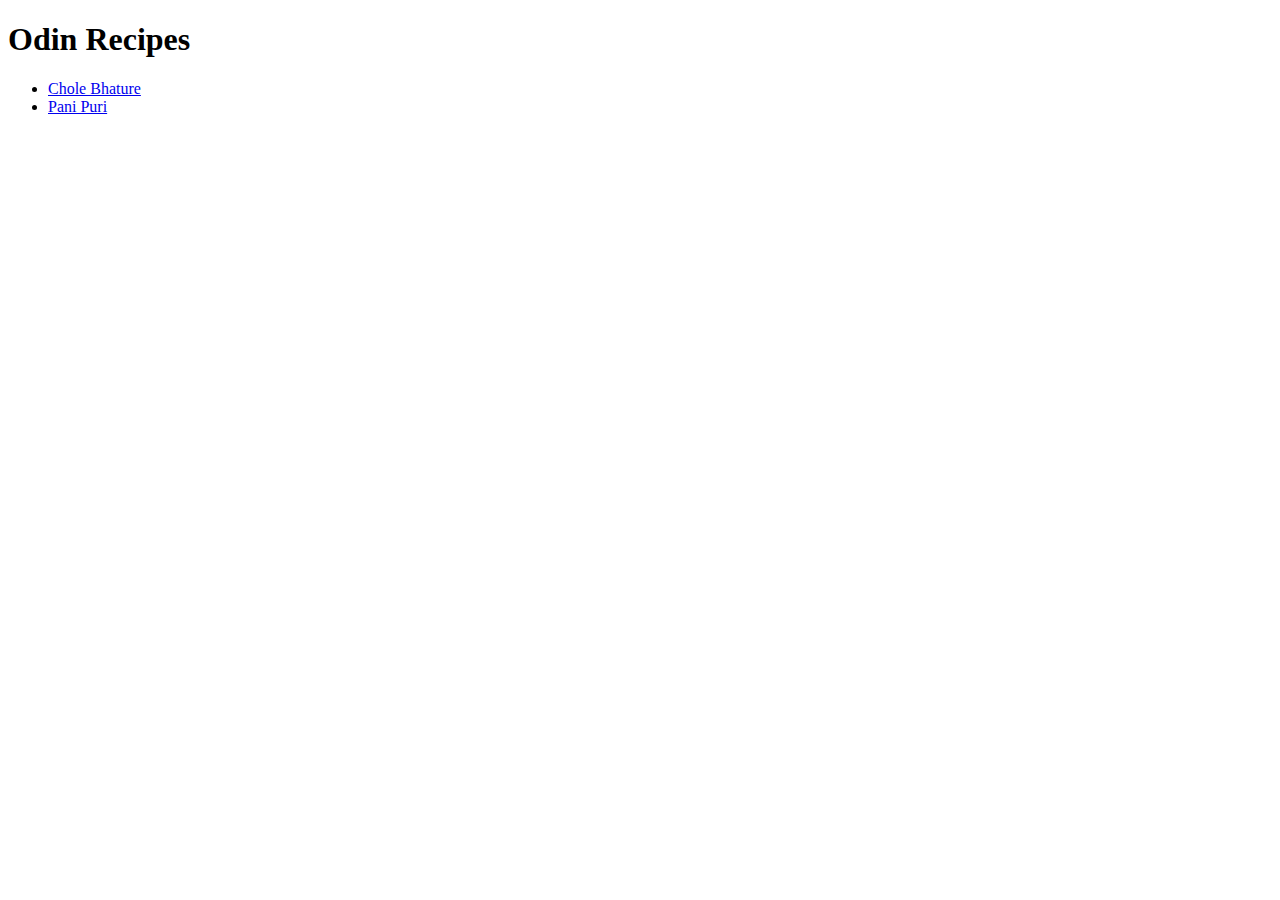
<file: index.html>
<!DOCTYPE html>
<html lang="en">
  <head>
    <meta charset="UTF-8" />
    <meta name="viewport" content="width=device-width, initial-scale=1.0" />
    <title>Document</title>
  </head>
  <body>
    <h1>Odin Recipes</h1>
    <ul>
        <li><a href="./recipes/cholebhature.html">Chole Bhature</a></li>
        <li><a href="./recipes/panipuri.html">Pani Puri</a></li>
    </ul>
  </body>
</html>
</file>
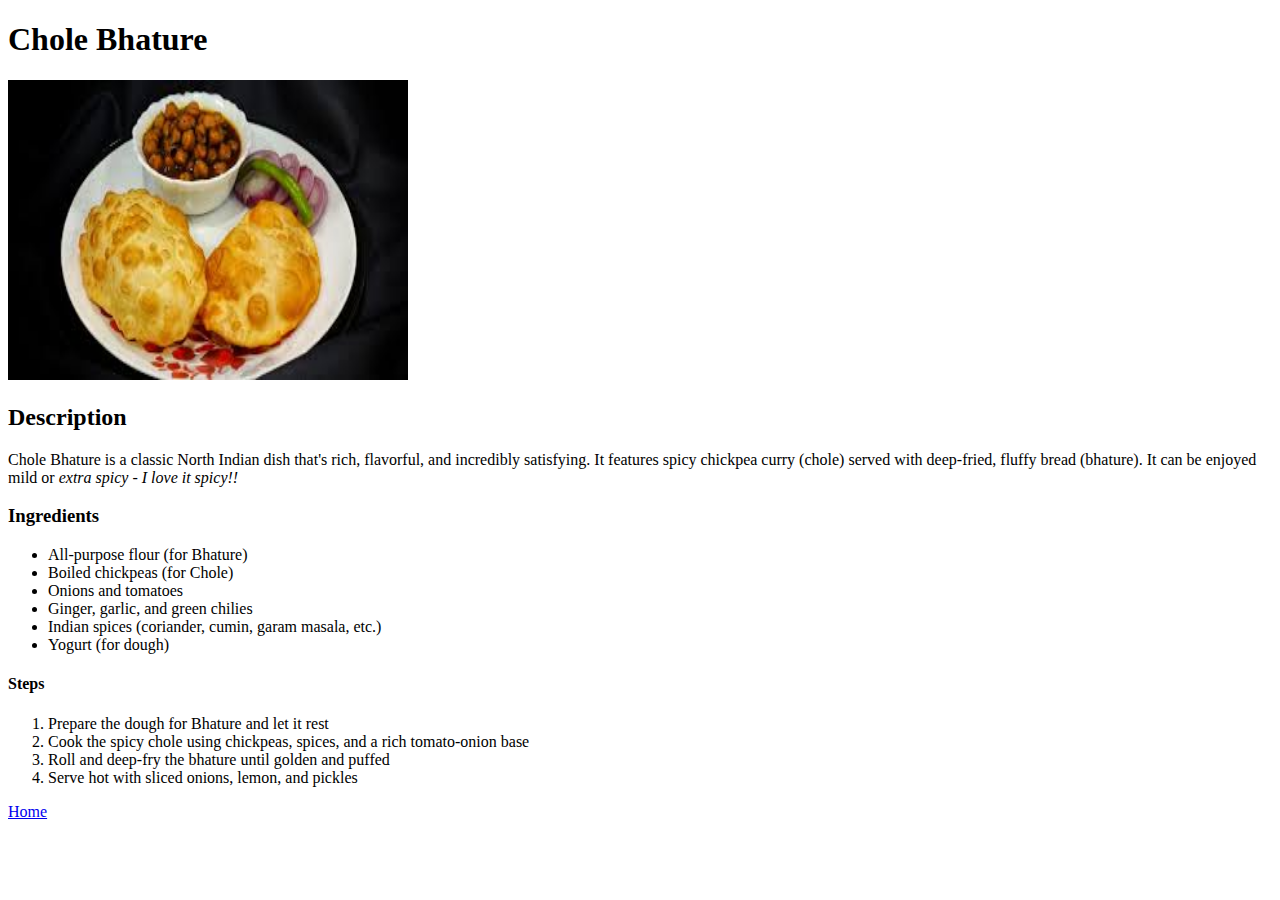
<file: recipes/cholebhature.html>
<!DOCTYPE html>
<html lang="en">
  <head>
    <meta charset="UTF-8" />
    <meta name="viewport" content="width=device-width, initial-scale=1.0" />
    <title>Chole Bhature</title>
  </head>
  <body>
    <h1>Chole Bhature</h1>
    <img
      src="../images/download.jpeg"
      alt="Chole Bhature"
      height="300"
      width="400"
    />
    <h2>Description</h2>
    <p>
      Chole Bhature is a classic North Indian dish that's rich, flavorful, and
      incredibly satisfying. It features spicy chickpea curry (chole) served
      with deep-fried, fluffy bread (bhature). It can be enjoyed mild or
      <i>extra spicy - I love it spicy!!</i>
    </p>

    <h3>Ingredients</h3>
    <ul>
      <li>All-purpose flour (for Bhature)</li>
      <li>Boiled chickpeas (for Chole)</li>
      <li>Onions and tomatoes</li>
      <li>Ginger, garlic, and green chilies</li>
      <li>Indian spices (coriander, cumin, garam masala, etc.)</li>
      <li>Yogurt (for dough)</li>
    </ul>

    <h4>Steps</h4>
    <ol>
      <li>Prepare the dough for Bhature and let it rest</li>
      <li>
        Cook the spicy chole using chickpeas, spices, and a rich tomato-onion
        base
      </li>
      <li>Roll and deep-fry the bhature until golden and puffed</li>
      <li>Serve hot with sliced onions, lemon, and pickles</li>
    </ol>

    <a href="../index.html">Home</a>
  </body>
</html>
</file>
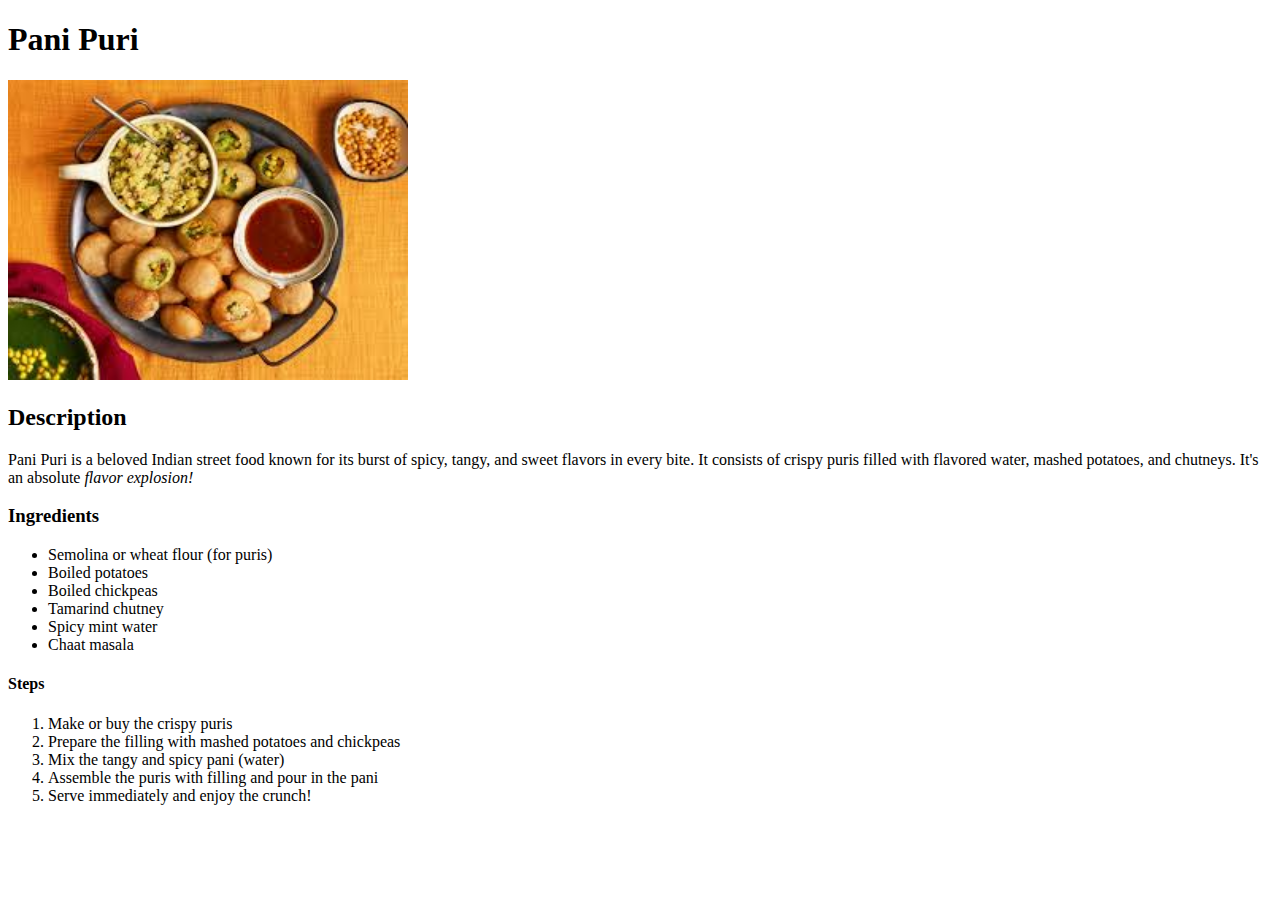
<file: recipes/panipuri.html>
<!DOCTYPE html>
<html lang="en">
  <head>
    <meta charset="UTF-8" />
    <meta name="viewport" content="width=device-width, initial-scale=1.0" />
    <title>Document</title>
  </head>
  <body>
    <h1>Pani Puri</h1>
    <img
      src="../images/download (1).jpeg"
      alt="Pani Puri"
      height="300"
      width="400"
    />

    <h2>Description</h2>
    <p>
      Pani Puri is a beloved Indian street food known for its burst of spicy,
      tangy, and sweet flavors in every bite. It consists of crispy puris filled
      with flavored water, mashed potatoes, and chutneys. It's an absolute
      <i>flavor explosion!</i>
    </p>

    <h3>Ingredients</h3>
    <ul>
      <li>Semolina or wheat flour (for puris)</li>
      <li>Boiled potatoes</li>
      <li>Boiled chickpeas</li>
      <li>Tamarind chutney</li>
      <li>Spicy mint water</li>
      <li>Chaat masala</li>
    </ul>

    <h4>Steps</h4>
    <ol>
      <li>Make or buy the crispy puris</li>
      <li>Prepare the filling with mashed potatoes and chickpeas</li>
      <li>Mix the tangy and spicy pani (water)</li>
      <li>Assemble the puris with filling and pour in the pani</li>
      <li>Serve immediately and enjoy the crunch!</li>
    </ol>
  </body>
</html>
</file>
